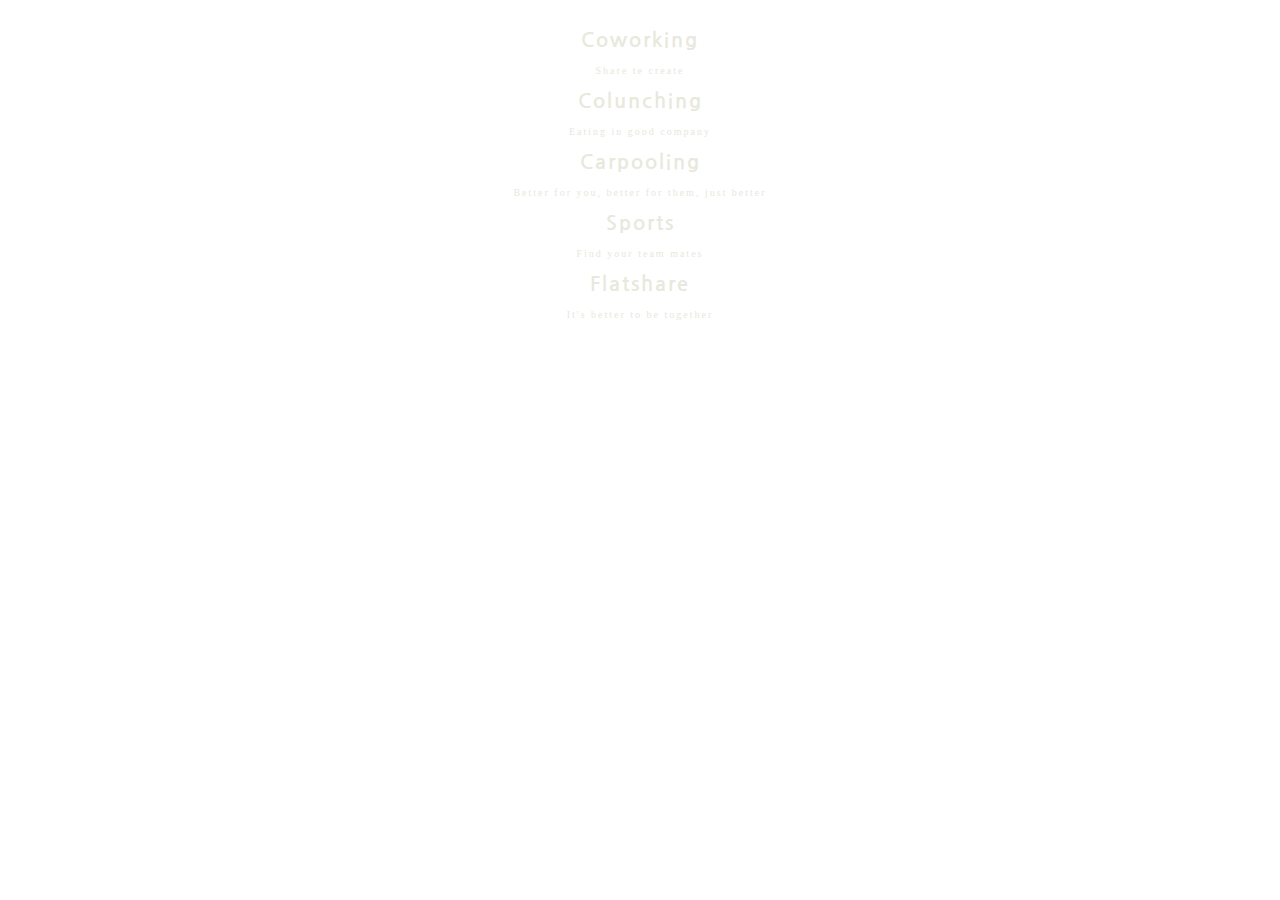
<file: icones/icones.html>
<!DOCTYPE html>
<html>

<head>
	
	<link rel="stylesheet" href="https://stackpath.bootstrapcdn.com/bootstrap/4.1.3/css/bootstrap.min.css" integrity="sha384-MCw98/SFnGE8fJT3GXwEOngsV7Zt27NXFoaoApmYm81iuXoPkFOJwJ8ERdknLPMO" crossorigin="anonymous">
	<link rel="stylesheet" href="https://use.fontawesome.com/releases/v5.5.0/css/all.css" integrity="sha384-B4dIYHKNBt8Bc12p+WXckhzcICo0wtJAoU8YZTY5qE0Id1GSseTk6S+L3BlXeVIU" crossorigin="anonymous">
	<link rel="stylesheet" type="text/css" href="icones.css">
	<link href="https://fonts.googleapis.com/css?family=Nanum+Gothic|Nunito" rel="stylesheet">
</head>

<body>

<div class="container my-container">
	<div class="row">
		<div class="col-12 col-sm-4 col-md-2 offset-1">
			
			<div class="icones">
				<i class="fas fa-book my-icon"></i>
				<h2>Coworking</h2>
				<p>Share te create</p>
			</div>
		</div>

		<div class="col-12 col-sm-4 col-md-2">
			
	<div class="icones">
		<i class="fas fa-utensils my-icon"></i>
		<h2>Colunching</h2>
		<p>Eating in good company</p>
	</div>
		</div>
		<div class="col-12 col-sm-4 col-md-2">
			<div class="icones">
		<i class="fas fa-car my-icon"></i>
		<h2>Carpooling</h2>
		<p>Better for you, better for them, just better</p>

	</div>
		</div>
		<div class="col-12 col-sm-4 col-md-2">
			
	<div class="icones">
		<i class="fas fa-futbol my-icon"></i>
		<h2>Sports</h2>
		<p>Find your team mates</p>
	</div>
		</div>
		<div class="col-12 col-sm-4 col-md-2">
			<div class="icones">
		<i class="fas fa-home my-icon"></i>
		<h2>Flatshare</h2>
		<p>It's better to be together</p>
	</div>
		</div>



	</div>
	

</div>




	



	

</body>
</html>
</file>
<file: icones/icones.css>
h2{
	font-family: 'Nanum Gothic', sans-serif;
	font-size: 10px;
	letter-spacing: 50px;
}



.my-icon {
	font-size: 60px;

}

.my-container {
	margin-top: 30px;


}
.icones {
	
	color: #E8E8DC;
	text-align: center;
	letter-spacing: 30px;

}

.icones:hover {
	
	color: #E8E8DC;
	
}

h2 {
	margin: 15px;	
	letter-spacing: 2px;
	font-size: 20px;
}



 p {
	margin: 15px;
	letter-spacing: 2px;
	font-size: 10px !important;
}
</file>
